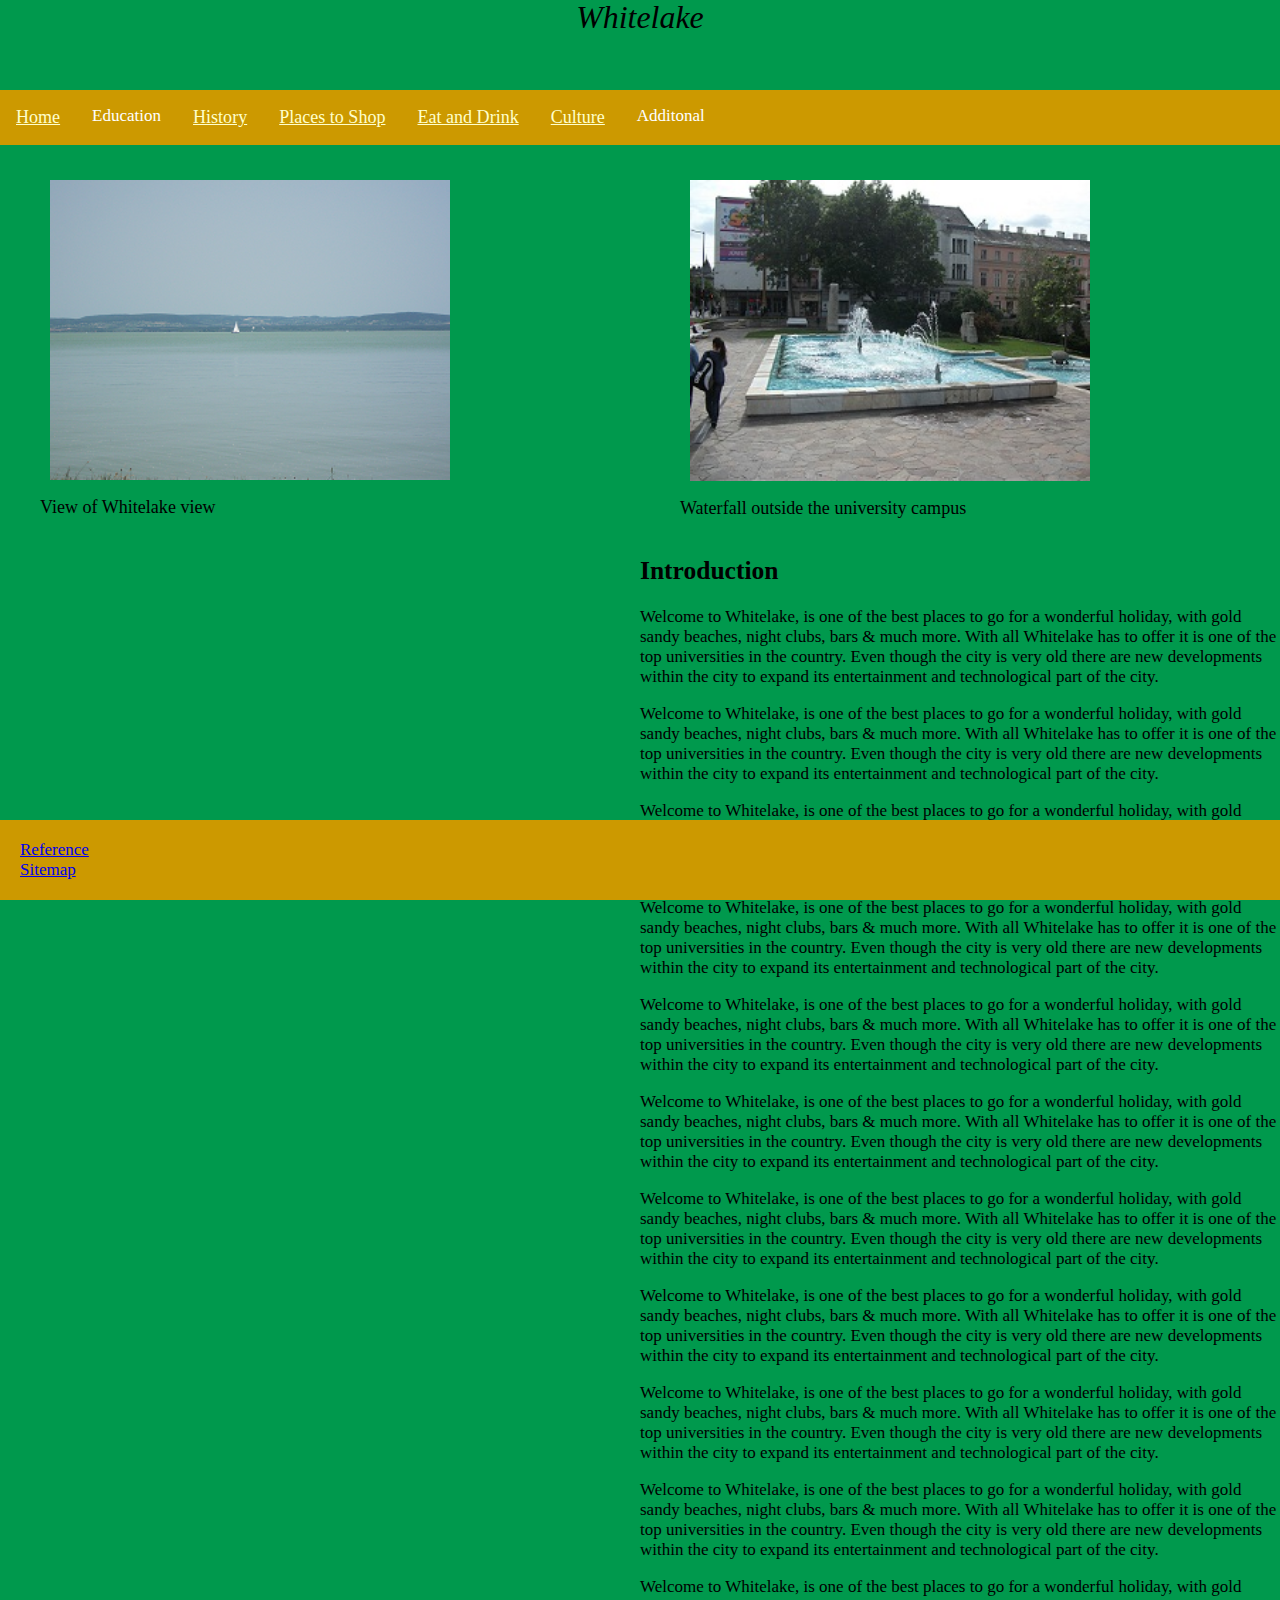
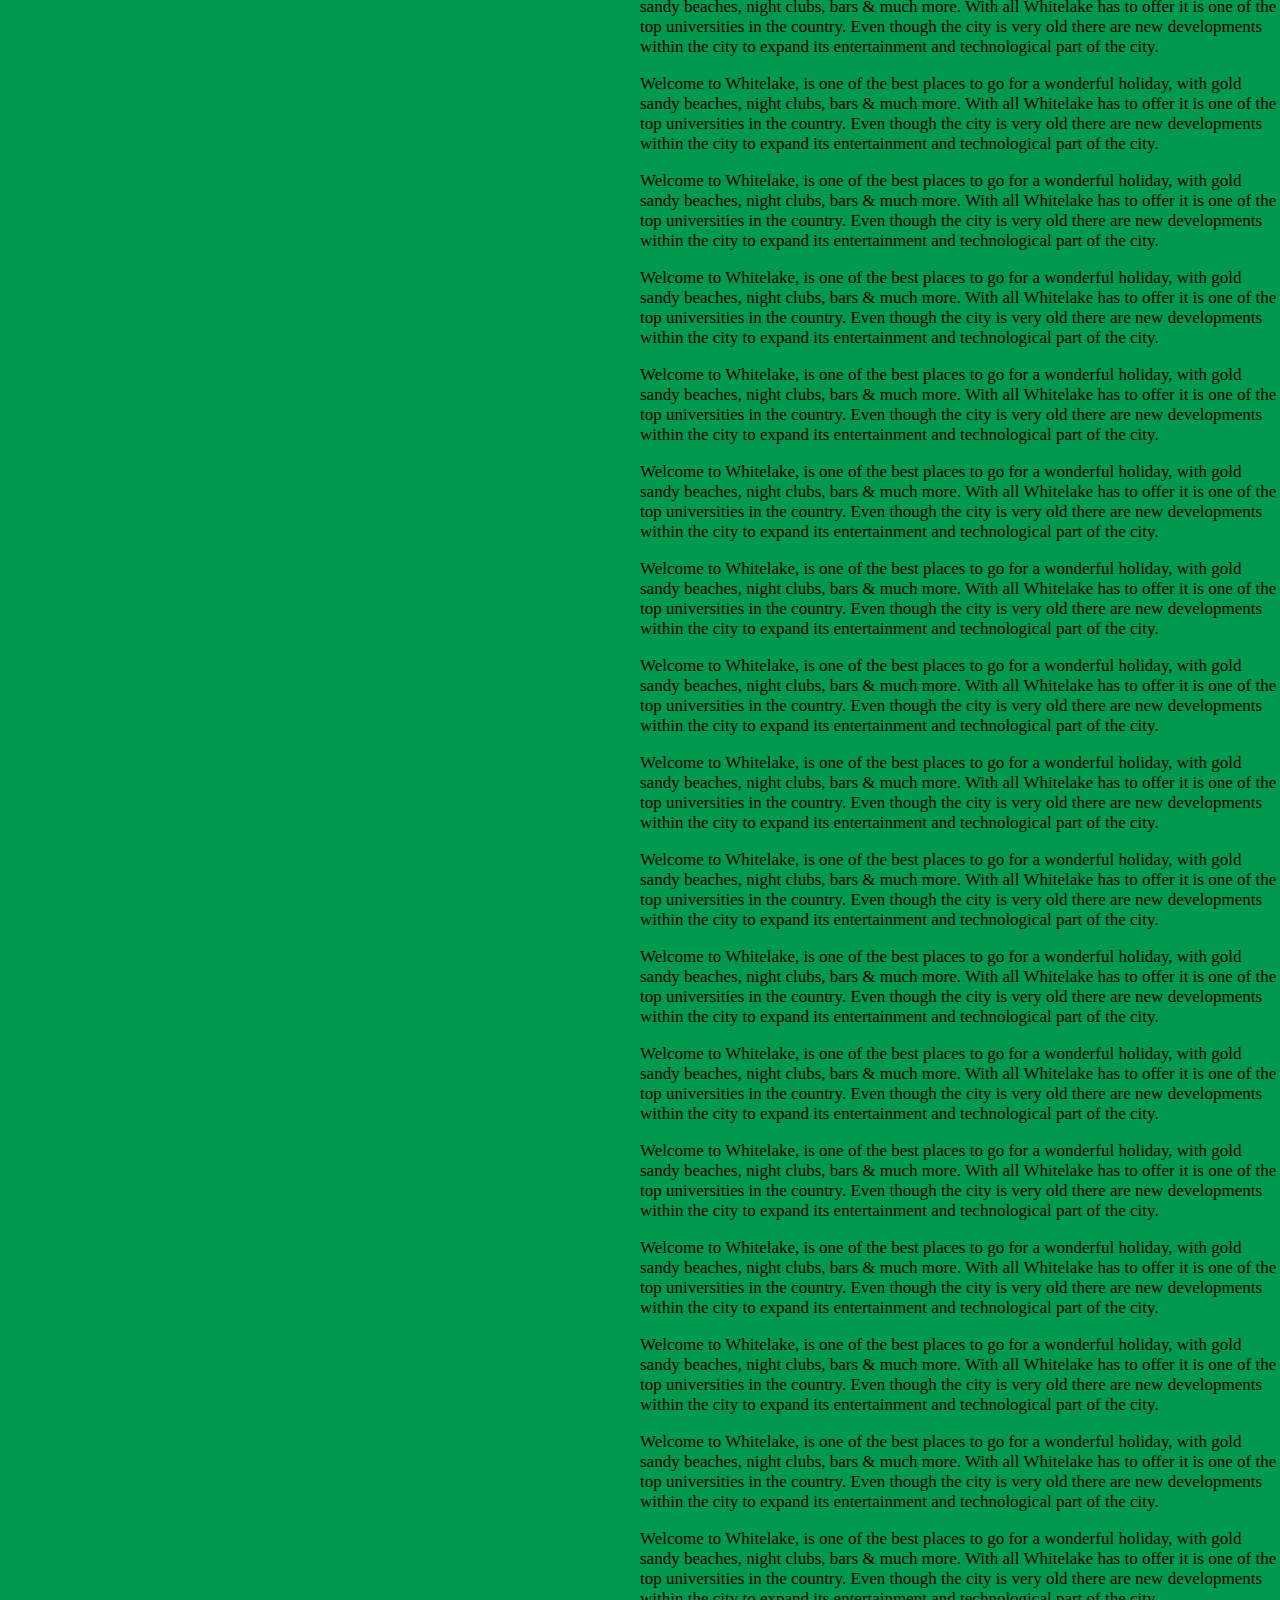
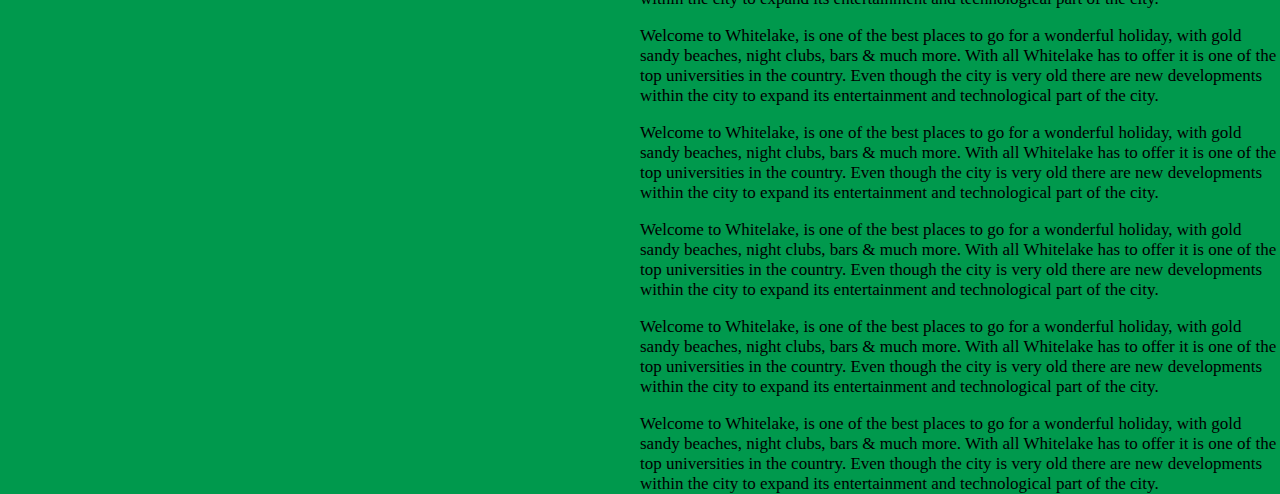
<file: index.html>
<!DOCTYPE html>
<html lang="en">
<head>
  <meta charset="utf-8">
  <meta content="width=device-width, initial-scale=1.0" name="viewport">
  <title>Whitelake</title>
  <link href="css/styles.css" rel="stylesheet">
</head>
<body class="grid">
  <div class="header">
    Whitelake
  </div>
  <nav>
    <div class="navigation" id="myNavigation">
      <a href="index.html">Home</a>
      <div class="drpdown">
        <button class="drpbtn">Education <i class="fa fa-caret-down"></i></button>
        <div class="drpdown-content">
          <a href="university.html">University</a> <a href="course.html">Course</a>
        </div>
      </div><a href="history.html">History</a> <a href="shops.html">Places to Shop</a> <a href="eatanddrink.html">Eat and Drink</a> <a href="culture.html">Culture</a>
      <div class="drpdown">
        <button class="drpbtn">Additonal <i class="fa fa-caret-down"></i></button>
        <div class="drpdown-content">
          <a href="health.html">Health</a> <a href="post.html">Post</a> <a href="accommodation.html">Hotels</a> <a href="travelling.html">Travel</a>
        </div>
      </div><a class="icon" href="javascript:void(0);" onclick="mynavigation()">&#9776;</a>
    </div>
  </nav>
  <main class="content">
    <img alt="Outside the campus" src="images/waterfall.png">
    <figcaption>
      Waterfall outside the university campus
    </figcaption>
    <h2>Introduction</h2><p id="text">Welcome to Whitelake, is one of the best places to go for a wonderful holiday, with gold sandy beaches, night clubs, bars & much more. With all Whitelake has to offer it is one of the top universities in the country. Even though the city is very old there are new developments within the city to expand its entertainment and technological part of the city.</p>
    <p id="text">Welcome to Whitelake, is one of the best places to go for a wonderful holiday, with gold sandy beaches, night clubs, bars & much more. With all Whitelake has to offer it is one of the top universities in the country. Even though the city is very old there are new developments within the city to expand its entertainment and technological part of the city.</p><p id="text">Welcome to Whitelake, is one of the best places to go for a wonderful holiday, with gold sandy beaches, night clubs, bars & much more. With all Whitelake has to offer it is one of the top universities in the country. Even though the city is very old there are new developments within the city to expand its entertainment and technological part of the city.</p><p id="text">Welcome to Whitelake, is one of the best places to go for a wonderful holiday, with gold sandy beaches, night clubs, bars & much more. With all Whitelake has to offer it is one of the top universities in the country. Even though the city is very old there are new developments within the city to expand its entertainment and technological part of the city.</p><p id="text">Welcome to Whitelake, is one of the best places to go for a wonderful holiday, with gold sandy beaches, night clubs, bars & much more. With all Whitelake has to offer it is one of the top universities in the country. Even though the city is very old there are new developments within the city to expand its entertainment and technological part of the city.</p><p id="text">Welcome to Whitelake, is one of the best places to go for a wonderful holiday, with gold sandy beaches, night clubs, bars & much more. With all Whitelake has to offer it is one of the top universities in the country. Even though the city is very old there are new developments within the city to expand its entertainment and technological part of the city.</p><p id="text">Welcome to Whitelake, is one of the best places to go for a wonderful holiday, with gold sandy beaches, night clubs, bars & much more. With all Whitelake has to offer it is one of the top universities in the country. Even though the city is very old there are new developments within the city to expand its entertainment and technological part of the city.</p><p id="text">Welcome to Whitelake, is one of the best places to go for a wonderful holiday, with gold sandy beaches, night clubs, bars & much more. With all Whitelake has to offer it is one of the top universities in the country. Even though the city is very old there are new developments within the city to expand its entertainment and technological part of the city.</p><p id="text">Welcome to Whitelake, is one of the best places to go for a wonderful holiday, with gold sandy beaches, night clubs, bars & much more. With all Whitelake has to offer it is one of the top universities in the country. Even though the city is very old there are new developments within the city to expand its entertainment and technological part of the city.</p><p id="text">Welcome to Whitelake, is one of the best places to go for a wonderful holiday, with gold sandy beaches, night clubs, bars & much more. With all Whitelake has to offer it is one of the top universities in the country. Even though the city is very old there are new developments within the city to expand its entertainment and technological part of the city.</p><p id="text">Welcome to Whitelake, is one of the best places to go for a wonderful holiday, with gold sandy beaches, night clubs, bars & much more. With all Whitelake has to offer it is one of the top universities in the country. Even though the city is very old there are new developments within the city to expand its entertainment and technological part of the city.</p><p id="text">Welcome to Whitelake, is one of the best places to go for a wonderful holiday, with gold sandy beaches, night clubs, bars & much more. With all Whitelake has to offer it is one of the top universities in the country. Even though the city is very old there are new developments within the city to expand its entertainment and technological part of the city.</p><p id="text">Welcome to Whitelake, is one of the best places to go for a wonderful holiday, with gold sandy beaches, night clubs, bars & much more. With all Whitelake has to offer it is one of the top universities in the country. Even though the city is very old there are new developments within the city to expand its entertainment and technological part of the city.</p><p id="text">Welcome to Whitelake, is one of the best places to go for a wonderful holiday, with gold sandy beaches, night clubs, bars & much more. With all Whitelake has to offer it is one of the top universities in the country. Even though the city is very old there are new developments within the city to expand its entertainment and technological part of the city.</p><p id="text">Welcome to Whitelake, is one of the best places to go for a wonderful holiday, with gold sandy beaches, night clubs, bars & much more. With all Whitelake has to offer it is one of the top universities in the country. Even though the city is very old there are new developments within the city to expand its entertainment and technological part of the city.</p><p id="text">Welcome to Whitelake, is one of the best places to go for a wonderful holiday, with gold sandy beaches, night clubs, bars & much more. With all Whitelake has to offer it is one of the top universities in the country. Even though the city is very old there are new developments within the city to expand its entertainment and technological part of the city.</p><p id="text">Welcome to Whitelake, is one of the best places to go for a wonderful holiday, with gold sandy beaches, night clubs, bars & much more. With all Whitelake has to offer it is one of the top universities in the country. Even though the city is very old there are new developments within the city to expand its entertainment and technological part of the city.</p><p id="text">Welcome to Whitelake, is one of the best places to go for a wonderful holiday, with gold sandy beaches, night clubs, bars & much more. With all Whitelake has to offer it is one of the top universities in the country. Even though the city is very old there are new developments within the city to expand its entertainment and technological part of the city.</p><p id="text">Welcome to Whitelake, is one of the best places to go for a wonderful holiday, with gold sandy beaches, night clubs, bars & much more. With all Whitelake has to offer it is one of the top universities in the country. Even though the city is very old there are new developments within the city to expand its entertainment and technological part of the city.</p><p id="text">Welcome to Whitelake, is one of the best places to go for a wonderful holiday, with gold sandy beaches, night clubs, bars & much more. With all Whitelake has to offer it is one of the top universities in the country. Even though the city is very old there are new developments within the city to expand its entertainment and technological part of the city.</p><p id="text">Welcome to Whitelake, is one of the best places to go for a wonderful holiday, with gold sandy beaches, night clubs, bars & much more. With all Whitelake has to offer it is one of the top universities in the country. Even though the city is very old there are new developments within the city to expand its entertainment and technological part of the city.</p><p id="text">Welcome to Whitelake, is one of the best places to go for a wonderful holiday, with gold sandy beaches, night clubs, bars & much more. With all Whitelake has to offer it is one of the top universities in the country. Even though the city is very old there are new developments within the city to expand its entertainment and technological part of the city.</p><p id="text">Welcome to Whitelake, is one of the best places to go for a wonderful holiday, with gold sandy beaches, night clubs, bars & much more. With all Whitelake has to offer it is one of the top universities in the country. Even though the city is very old there are new developments within the city to expand its entertainment and technological part of the city.</p><p id="text">Welcome to Whitelake, is one of the best places to go for a wonderful holiday, with gold sandy beaches, night clubs, bars & much more. With all Whitelake has to offer it is one of the top universities in the country. Even though the city is very old there are new developments within the city to expand its entertainment and technological part of the city.</p><p id="text">Welcome to Whitelake, is one of the best places to go for a wonderful holiday, with gold sandy beaches, night clubs, bars & much more. With all Whitelake has to offer it is one of the top universities in the country. Even though the city is very old there are new developments within the city to expand its entertainment and technological part of the city.</p><p id="text">Welcome to Whitelake, is one of the best places to go for a wonderful holiday, with gold sandy beaches, night clubs, bars & much more. With all Whitelake has to offer it is one of the top universities in the country. Even though the city is very old there are new developments within the city to expand its entertainment and technological part of the city.</p><p id="text">Welcome to Whitelake, is one of the best places to go for a wonderful holiday, with gold sandy beaches, night clubs, bars & much more. With all Whitelake has to offer it is one of the top universities in the country. Even though the city is very old there are new developments within the city to expand its entertainment and technological part of the city.</p><p id="text">Welcome to Whitelake, is one of the best places to go for a wonderful holiday, with gold sandy beaches, night clubs, bars & much more. With all Whitelake has to offer it is one of the top universities in the country. Even though the city is very old there are new developments within the city to expand its entertainment and technological part of the city.</p><p id="text">Welcome to Whitelake, is one of the best places to go for a wonderful holiday, with gold sandy beaches, night clubs, bars & much more. With all Whitelake has to offer it is one of the top universities in the country. Even though the city is very old there are new developments within the city to expand its entertainment and technological part of the city.</p><p id="text">Welcome to Whitelake, is one of the best places to go for a wonderful holiday, with gold sandy beaches, night clubs, bars & much more. With all Whitelake has to offer it is one of the top universities in the country. Even though the city is very old there are new developments within the city to expand its entertainment and technological part of the city.</p><p id="text">Welcome to Whitelake, is one of the best places to go for a wonderful holiday, with gold sandy beaches, night clubs, bars & much more. With all Whitelake has to offer it is one of the top universities in the country. Even though the city is very old there are new developments within the city to expand its entertainment and technological part of the city.</p><p id="text">Welcome to Whitelake, is one of the best places to go for a wonderful holiday, with gold sandy beaches, night clubs, bars & much more. With all Whitelake has to offer it is one of the top universities in the country. Even though the city is very old there are new developments within the city to expand its entertainment and technological part of the city.</p>
  </main>
  <section class="image">
    <img src="images/lake.png" alt="Whitelake Lake view">
    <figcaption> View of Whitelake view </figcaption>
  </section><button id="myBtn" onclick="topbtn()" title="Go to top">Top</button>
  <footer>
    <a href="reference.html">Reference</a><br>
    <a href="sitemap.html">Sitemap</a>
  </footer>
  <script src="js/scripts.js">
  </script>
</body>
</html>
</file>
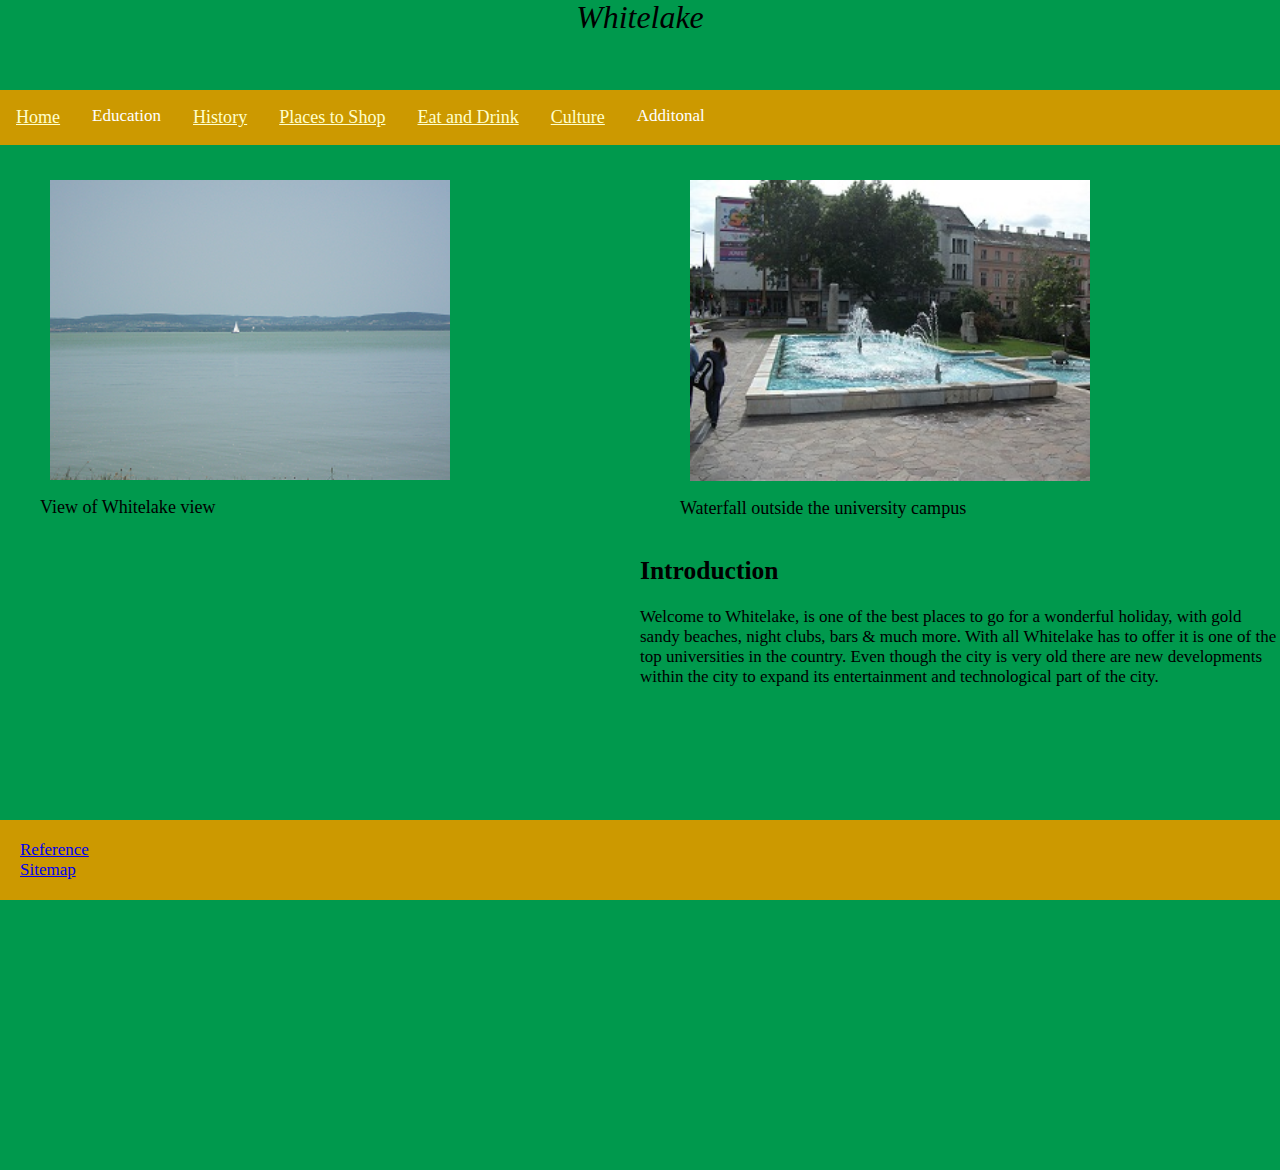
<file: history.html>
<!DOCTYPE html>
<html lang="en">
<head>
  <meta charset="utf-8">
  <meta content="width=device-width, initial-scale=1.0" name="viewport">
  <title>Whitelake History</title>
  <link href="css/styles.css" rel="stylesheet">
</head>
<body class="grid">
  <div class="header">
    Whitelake
  </div>
  <nav>
    <div class="navigation" id="myNavigation">
      <a href="index.html">Home</a>
      <div class="drpdown">
        <button class="drpbtn">Education <i class="fa fa-caret-down"></i></button>
        <div class="drpdown-content">
          <a href="university.html">University</a> <a href="course.html">Course</a>
        </div>
      </div><a href="history.html">History</a> <a href="shops.html">Places to Shop</a> <a href="eatanddrink.html">Eat and Drink</a> <a href="culture.html">Culture</a>
      <div class="drpdown">
        <button class="drpbtn">Additonal <i class="fa fa-caret-down"></i></button>
        <div class="drpdown-content">
          <a href="health.html">Health</a> <a href="post.html">Post</a> <a href="accommodation.html">Hotels</a> <a href="travelling.html">Travel</a>
        </div>
      </div><a class="icon" href="javascript:void(0);" onclick="mynavigation()">&#9776;</a>
    </div>
  </nav>
  <main class="content">
    <img alt="Outside the campus" src="images/waterfall.png">
    <figcaption>
      Waterfall outside the university campus
    </figcaption>
    <h2>Introduction</h2><p id="text">Welcome to Whitelake, is one of the best places to go for a wonderful holiday, with gold sandy beaches, night clubs, bars & much more. With all Whitelake has to offer it is one of the top universities in the country. Even though the city is very old there are new developments within the city to expand its entertainment and technological part of the city.</p>
    <p id="text"></p>
  </main>
  <section class="image">
    <img src="images/lake.png" alt="Whitelake Lake view">
    <figcaption> View of Whitelake view </figcaption>
  </section><button id="myBtn" onclick="topbtn()" title="Go to top">Top</button>
  <footer>
    <a href="reference.html">Reference</a><br>
    <a href="sitemap.html">Sitemap</a>
  </footer>
  <script src="js/scripts.js">
  </script>
</body>
</html>
</file>
<file: css/styles.css>
body {
  margin: 0px;
  background-color: #00994d;
  width: 100%;
  max-height: 100%;
  box-sizing: border-box;
  padding: 0px;
  font: arial;
  font-size: 1.0625em;
}
/* Start of navigation */

/* The background of the navigation has been added*/

.navigation {
  overflow: hidden;
  background-color: #cc9900;
}
/* Link to be styled in the navigation*/

.navigation a {
  float: left;
  display: block;
  color: #ffffcc;
  text-align: center;
  padding: 17px 16px;
  font-size: 1.0625em;
}
/* The navigation to be styled for the open or close */

.navigation .icon {
  display: none;
}

.drpdown {
  float: left;
  overflow: hidden;
}
/* Dropdown to be styled in the navigation*/

.drpdown .drpbtn {
  font-size: 1.0625rem;
  border: none;
  outline: none;
  color: white;
  padding: 16px 16px;
  background-color: inherit;
  font-family: inherit;
  margin: 0px;
}
/* Dropdown to be styled */

.drpdown-content {
  display: none;
  position: absolute;
  background-color: #cc9900;
  min-width: 160px;
  box-shadow: 0px 8px 16px 0px rgba(0, 0, 0.2);
  z-index: 1;
}
/* Dropdown links to have style */

.drpdown-content a {
  float: none;
  color: black;
  padding: 12px 16px;
  display: block;
  text-align: center;
}
/* Dropdown to be shadow */

.navigation a:hover, .drpdown:hover .drpbtn {
  background-color: #dee;
  color: black;
}
/* The Dropdown to be styled */

.drpdown-content a:hover {
  background-color: #ddd;
  color: black;
}
/* This is to show the menu when hovered */

.drpdown:hover .drpdown-content {
  display: block;
}
/* The link to work when the screen is less than 600 pixels and will hide the links exepct the first one */

@media screen and (max-width: 600px) {
  .navigation a:not(:first-child), .drpdown .drpbtn {
    display: none;
  }
  .navigation a.icon {
    float: right;
    display: block;
  }
}
/* The navigation to have the responsive to be added through the javascript. */

@media screen and (max-width: 600px) {
  .navigation.responsive {
    position: relative;
  }
  .navigation.responsive .icon {
    position: absolute;
    right: auto;
    top: auto;
  }
  .navigation.responsive a {
    float: none;
    display: block;
    text-align: left;
  }
  .navigation.responsive .drpdown {
    float: none;
  }
  .navigation.responsive .drpdown-content {
    position: fixed;
  }
  .navigation.responsive .drpdown .drpbtn {
    display: block;
    width: 100%;
    text-align: left;
  }
}
/* Styling of the top button */

#myBtn {
  display: none;
  position: fixed;
  bottom: 100px;
  right: 100px;
  z-index: 1;
  font-size: 1.125em;
  border: none;
  outline: none;
  background-color: #1F6A1F;
  color: #FFFF66;
  cursor: pointer;
  padding: 15px;
  border-radius: 4px;
}
#myBtn:hover {
  background-color: #555;
}

/* Start of grid */
.grid {
  display: grid;
  grid-template-columns: 50% 50%;
  grid-auto-rows: 10vh 10vh 100vh 10vh;
  grid-template-areas: "header header" "nav nav" "content image" "footer footer";
}

.header {
  grid-area: header;
  font-size: 1.875em;
  font-style: italic;
  text-align: center;
}

nav {
  grid-area: nav;
  flex-direction: column;
  justify-content: space-between;
  text-align: center;
}

.content {
  grid-area: image;
}

footer {
  grid-area: footer;
  background-color: #cc9900;
  position: fixed;
  width: 100%;
  bottom: 0px;
  left: 0px;
  right: 0px;
  padding: 20px;
}

img {
  display: block;
  margin-left: 50px;
  width: 100%;
  max-width: 400px;
  height: auto;
}

figcaption {
  margin-left: 40px;
  font-size: 1.0625em;
  line-height: 3;
  line-spacing: 1.4;
}

text {
  text-align: justify;
}
/* Tablets style */
  /* To apply to screens wider than 499px */
@media screen and (min-width: 500px) {
  body {
    margin: 0px;
    box-sizing: border-box;
    width: 100%;
    max-height: 100%;
    font: arial;
  }
}

/* Desktop style */
  /* To apply to screens wider than 999px */
  @media screen and (min-width 1000px) {
    body {
      margin: 0px;
      box-sizing: border-box;
      background-size: auto;
      width: 100%;
      max-height: 100%;
      font-family: arial;
    }

    /* Start of grid */
    .grid {
      display: grid;
      grid-template-columns: 1fr 1fr;
      grid-template-rows: 10vh 10vh 70vh 10vh;
      grid-template-areas: "header header" "nav nav" "content image" "footer footer"
    }

    .header {
      grid-area: header;
      font-size: 1.875rem;
      font-style: italic;
      text-align: center;
    }
    nav {
      grid-area: nav;
      flex-direction: column;
      justify-content: space-between;
      text-align: center;
    }
    .content {
      grid-area: content;
    }
    .image {
      grid-area: image;
    }
    footer {
      grid-area: footer;
      background-color: #cc9900;
      position: fixed;
      width: 100%;
      bottom: 0px;
      left: 0px;
      right: 0px;
      padding: 20px;
    }


    /* Styling of the top button */

    #myBtn {
      display: none;
      position: fixed;
      bottom: 100px;
      right: 100px;
      z-index: 1;
      font-size: 1.125rem;
      border: none;
      outline: none;
      background-color: #1F6A1F;
      color: #FFFF66;
      cursor: pointer;
      padding: 15px;
      border-radius: 4px;
    }
    #myBtn:hover {
      background-color: #555;
    }

  }
</file>
